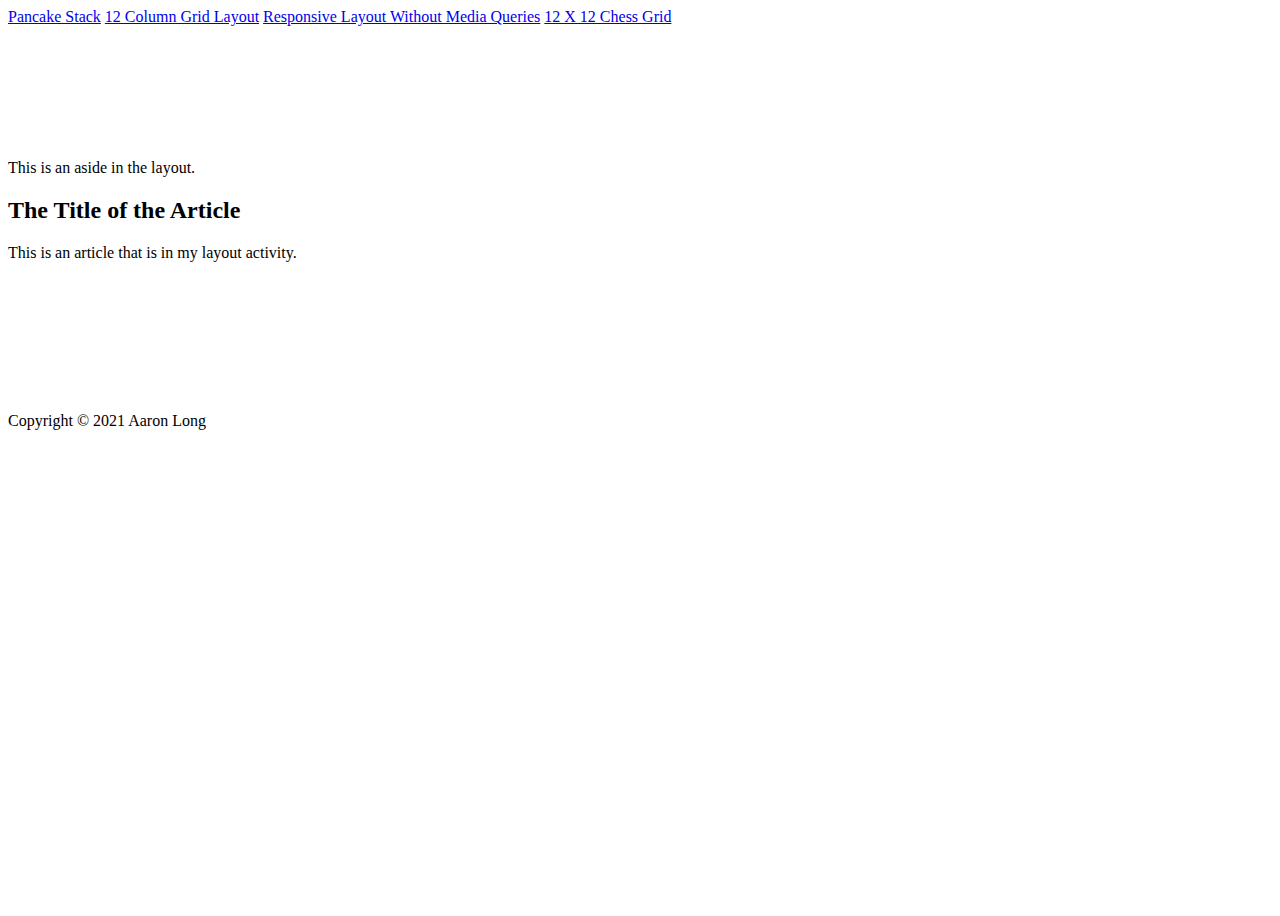
<file: 12-column.html>
<!DOCTYPE html>
<html lang="en">
<head>
    <meta charset="UTF-8">
    <meta http-equiv="X-UA-Compatible" content="IE=edge">
    <meta name="viewport" content="width=device-width, initial-scale=1.0">
    <link rel="stylesheet" href="style.css">
    <title>12 Column Grid Layout</title>
</head>
<body>
    <div class="container-2">
        <header class="item-2-head">
            <nav>
                <a href="pancake.html">Pancake Stack</a>
                <a href="12-column.html">12 Column Grid Layout</a>
                <a href="responsive-no-queries.html">Responsive Layout Without Media Queries</a>
                <a href="#">12 X 12 Chess Grid</a>
            </nav>
        </header>
        <main class="item-2">
            <aside id="item-2-aside">
                <p>This is an aside in the layout.</p>
            </aside>
            <article id="item-2-article">
                <h2>The Title of the Article</h2>
                <p>This is an article that is in my layout activity.</p>
            </article>
        </main>
        <footer class="item-2-footer">
            <span>Copyright &copy; 2021 Aaron Long</span>
        </footer>
    </div>
</body>
</html>
</file>
<file: style.css>
/* Pancake Style */
.container-1 {
    display: grid;
    height: 100vh;
    grid-template-rows: auto 1fr auto;
}

.item {
    border: solid 2px black;
}

/* 12-Column Grid */

body {
    height: 100vh;
}

.container-2 {
    display: grid;
    grid-template-columns: repeat(12, 1fr);
    grid-template-rows: repeat(4, 1fr);
}

.item-2-head {
    grid-column: 1 / 12;
    grid-row: 1;
}

.item-2 {
    grid-column: 1 / 12;
    grid-row: 2 / 3;
}

.item-2-footer {
    grid-column: 1 / 12;
    grid-row: 4;
}
</file>
